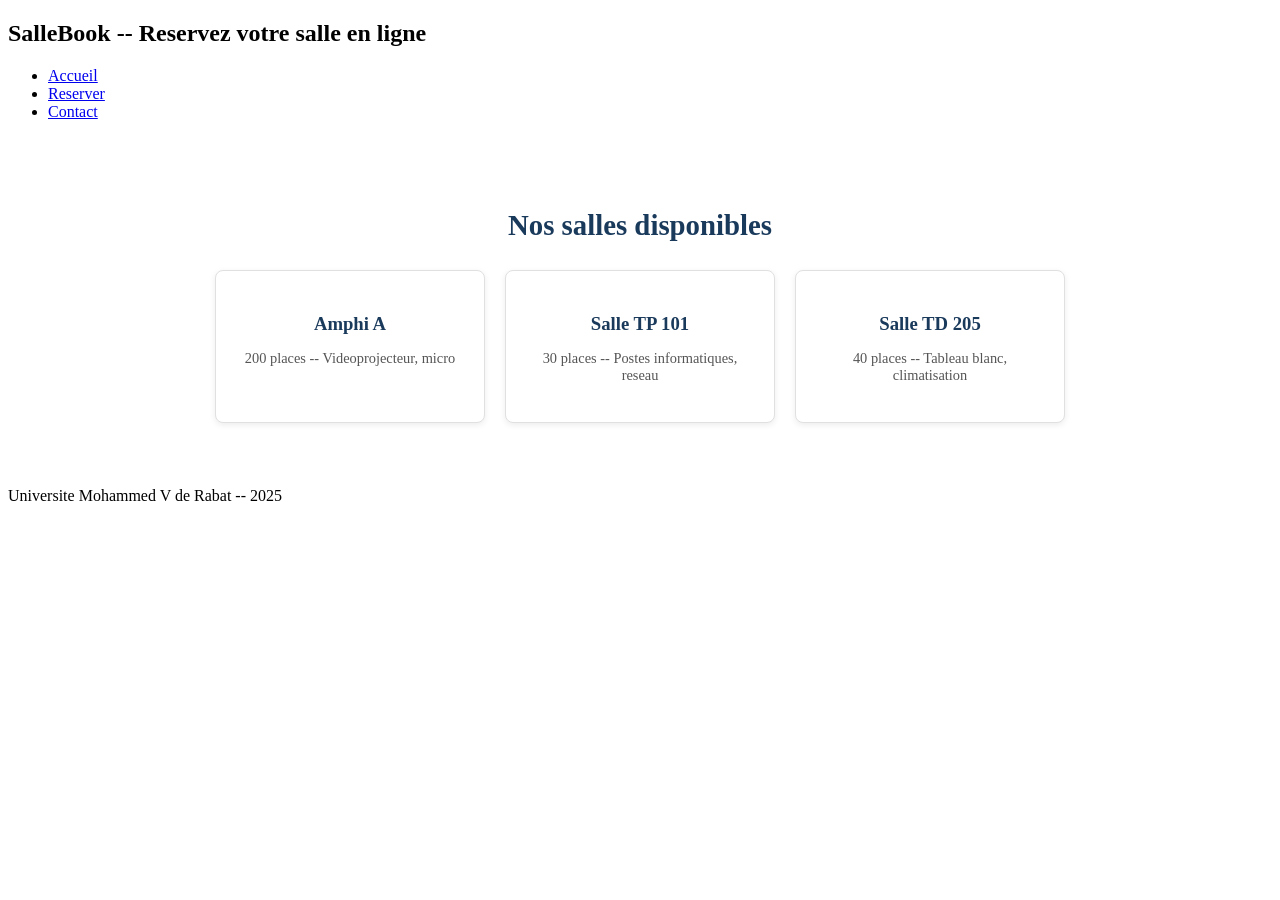
<file: index.html>
<!DOCTYPE html>
<html lang="fr">
<head>
  <meta charset="UTF-8">
  <meta name="viewport" content="width=device-width, initial-scale=1.0">
  <title>SalleBook -- Reservation de salles</title>
  <link rel="stylesheet" href="css/style.css">
  <link rel="stylesheet" href="css/responsive.css">
</head>
<body>
  <header>
    <nav>
      <h1>SalleBook -- Reservez votre salle en ligne</h1>
      <ul>
        <li><a href="index.html">Accueil</a></li>
        <li><a href="reservation.html">Reserver</a></li>
        <li><a href="contact.html">Contact</a></li>
      </ul>
    </nav>
  </header>

  <main>
    <section class="salles">
  <h2>Nos salles disponibles</h2>
  <div class="cards">
    <div class="card">
      <h3>Amphi A</h3>
      <p>200 places -- Videoprojecteur, micro</p>
    </div>
    <div class="card">
      <h3>Salle TP 101</h3>
      <p>30 places -- Postes informatiques, reseau</p>
    </div>
    <div class="card">
      <h3>Salle TD 205</h3>
      <p>40 places -- Tableau blanc, climatisation</p>
    </div>
  </div>
</section>
  </main>

  <footer>
    <p>Universite Mohammed V de Rabat -- 2025</p>
  </footer>
</body>
</html>
</file>
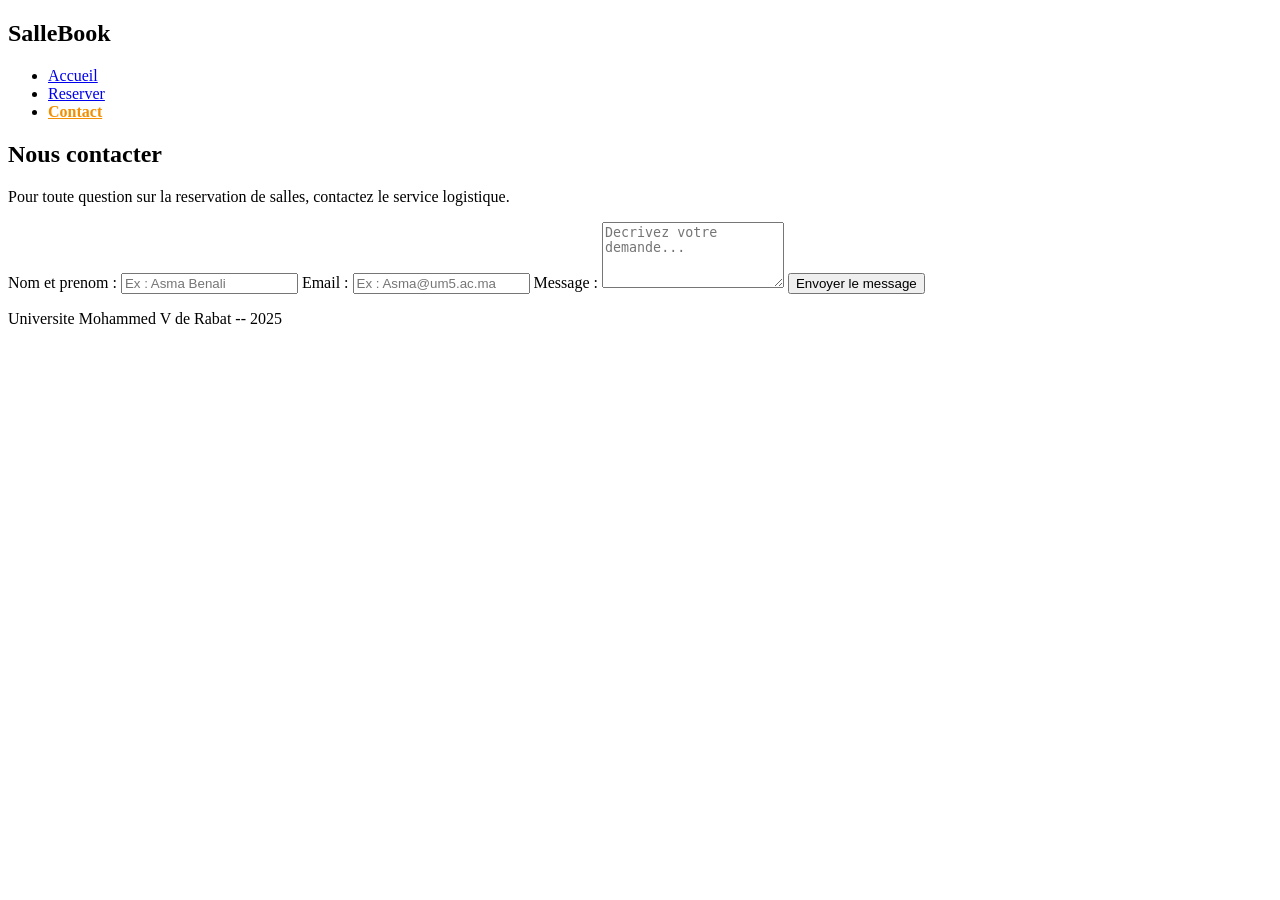
<file: contact.html>
<!DOCTYPE html>
<html lang="fr">
<head>
  <meta charset="UTF-8">
  <meta name="viewport" content="width=device-width, initial-scale=1.0">
  <title>Contact -- SalleBook</title>
  <link rel="stylesheet" href="css/style.css">
</head>
<body>
  <header>
    <nav>
      <h1>SalleBook</h1>
      <ul>
        <li><a href="index.html">Accueil</a></li>
        <li><a href="reservation.html">Reserver</a></li>
        <li><a href="contact.html">Contact</a></li>
      </ul>
    </nav>
  </header>

  <main>
    <section class="form-section">
      <h2>Nous contacter</h2>
      <p>Pour toute question sur la reservation de salles, contactez le service logistique.</p>
      <form id="formContact" onsubmit="confirmerSoumission(event)">
        <label for="nom">Nom et prenom :</label>
        <input type="text" id="nom" name="nom" placeholder="Ex : Asma Benali" required>

        <label for="email">Email :</label>
        <input type="email" id="email" name="email" placeholder="Ex : Asma@um5.ac.ma" required>

        <label for="message">Message :</label>
        <textarea id="message" name="message" placeholder="Decrivez votre demande..." rows="4" required></textarea>

        <button type="submit" class="btn-primary">
          Envoyer le message
        </button>
      </form>
    </section>
  </main>

  <footer>
    <p>Universite Mohammed V de Rabat -- 2025</p>
  </footer>
  <script src="js/main.js"></script>
</body>
</html>
</file>
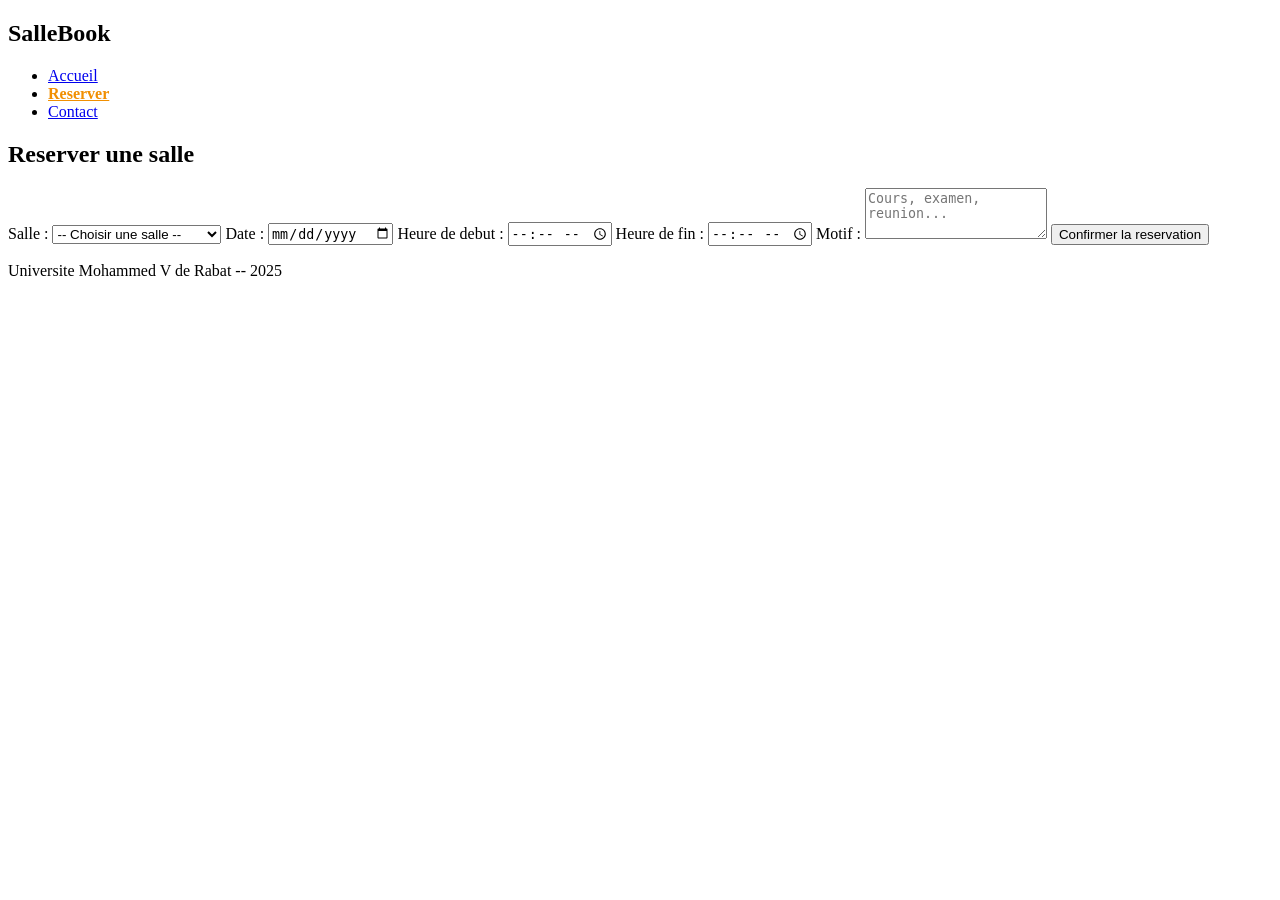
<file: reservation.html>
<!DOCTYPE html>
<html lang="fr">
<head>
  <meta charset="UTF-8">
  <meta name="viewport" content="width=device-width, initial-scale=1.0">
  <title>Reserver une salle -- SalleBook</title>
  <link rel="stylesheet" href="css/style.css">
  <link rel="stylesheet" href="css/responsive.css">
</head>
<body>
  <header>
    <nav>
      <h1>SalleBook</h1>
      <ul>
        <li><a href="index.html">Accueil</a></li>
        <li><a href="reservation.html">Reserver</a></li>
        <li><a href="contact.html">Contact</a></li>
      </ul>
    </nav>
  </header>

  <main>
    <section class="form-section">
      <h2>Reserver une salle</h2>
      <form id="formReservation" onsubmit="confirmerSoumission(event)">
        <label for="salle">Salle :</label>
        <select id="salle" name="salle" required>
          <option value="">-- Choisir une salle --</option>
          <option value="amphi-a">Amphi A (200 places)</option>
          <option value="salle-tp-101">Salle TP 101 (30 places)</option>
          <option value="salle-td-205">Salle TD 205 (40 places)</option>
          <option value="salle-info-3">Salle Info 3 (25 places)</option>
        </select>

        <label for="date">Date :</label>
        <input type="date" id="date" name="date" required>

        <label for="debut">Heure de debut :</label>
        <input type="time" id="debut" name="heure_debut" required>

        <label for="fin">Heure de fin :</label>
        <input type="time" id="fin" name="heure_fin" required>

        <label for="motif">Motif :</label>
        <textarea id="motif" name="motif" placeholder="Cours, examen, reunion..." rows="3"></textarea>

        <button type="submit" class="btn-primary">
          Confirmer la reservation
        </button>
      </form>
    </section>
  </main>

  <footer>
    <p>Universite Mohammed V de Rabat -- 2025</p>
  </footer>
  <script src="js/main.js"></script>
</body>
</html>
</file>
<file: css/style.css>
/* Section salles */
.salles {
  padding: 48px 32px;
  text-align: center;
}

.salles h2 {
  color: #1a3a5c;
  margin-bottom: 28px;
  font-size: 1.8rem;
}

.cards {
  display: flex;
  gap: 20px;
  justify-content: center;
  flex-wrap: wrap;
}

.card {
  background: #ffffff;
  border: 1px solid #e0e0e0;
  border-radius: 8px;
  padding: 24px;
  width: 220px;
  box-shadow: 0 2px 6px rgba(0,0,0,0.08);
}

.card h3 {
  color: #1a3a5c;
  margin-bottom: 8px;
}

.card p {
  color: #555555;
  font-size: 0.9rem;
}
</file>
<file: css/responsive.css>
/* ======================================
   SalleBook -- Styles responsive (mobile)
   ====================================== */

/* Tablettes (max 768px) */
@media (max-width: 768px) {
  nav {
    flex-direction: column;
    gap: 12px;
    text-align: center;
  }
  nav ul {
    flex-direction: column;
    gap: 10px;
  }
  .hero h2 {
    font-size: 1.6rem;
  }
  .hero {
    padding: 50px 16px;
  }
}

/* Mobiles (max 480px) */
@media (max-width: 480px) {
  nav h1 {
    font-size: 1.3rem;
  }
  .hero h2 {
    font-size: 1.3rem;
  }
  .hero p {
    font-size: 0.95rem;
  }
  .btn-primary {
    padding: 10px 20px;
    font-size: 0.9rem;
  }
}
</file>
